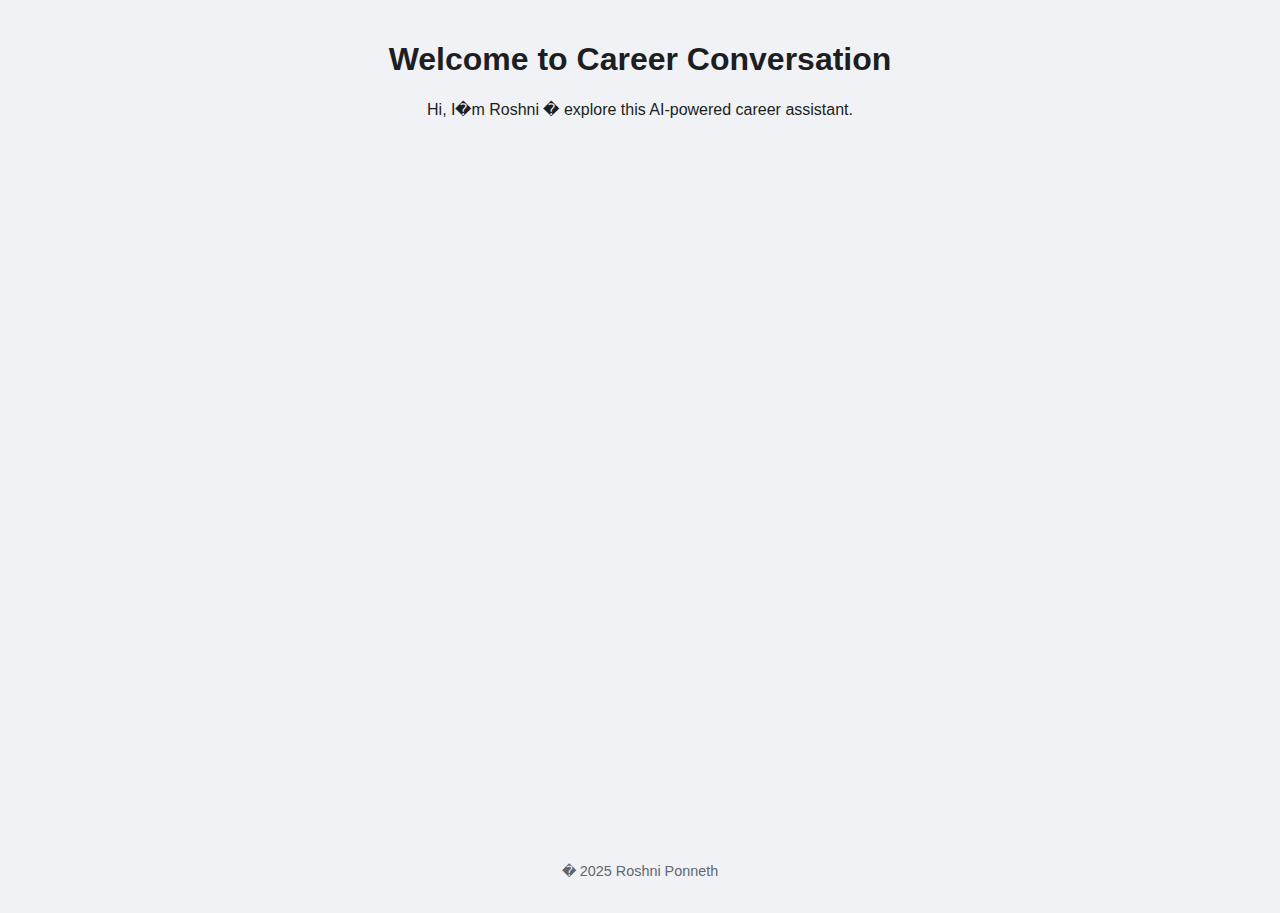
<file: Index.html>
<!DOCTYPE html>
<html lang="en">
<head>
  <meta charset="UTF-8" />
  <meta name="viewport" content="width=device-width, initial-scale=1.0"/>
  <title>Roshni Ponneth - Career Coach Bot</title>
  <link rel="stylesheet" href="style.css" />
</head>
<body>
  <header>
    <h1>Welcome to Career Conversation</h1>
    <p>Hi, I�m Roshni � explore this AI-powered career assistant.</p>
  </header>

  <main>
    <iframe
      src="https://huggingface.co/spaces/RoshniPonneth/career_conversation"
      width="100%"
      height="700"
      frameborder="0"
      allow="clipboard-write"
    ></iframe>
  </main>

  <footer>
    <p>� 2025 Roshni Ponneth</p>
  </footer>
</body>
</html>
</file>
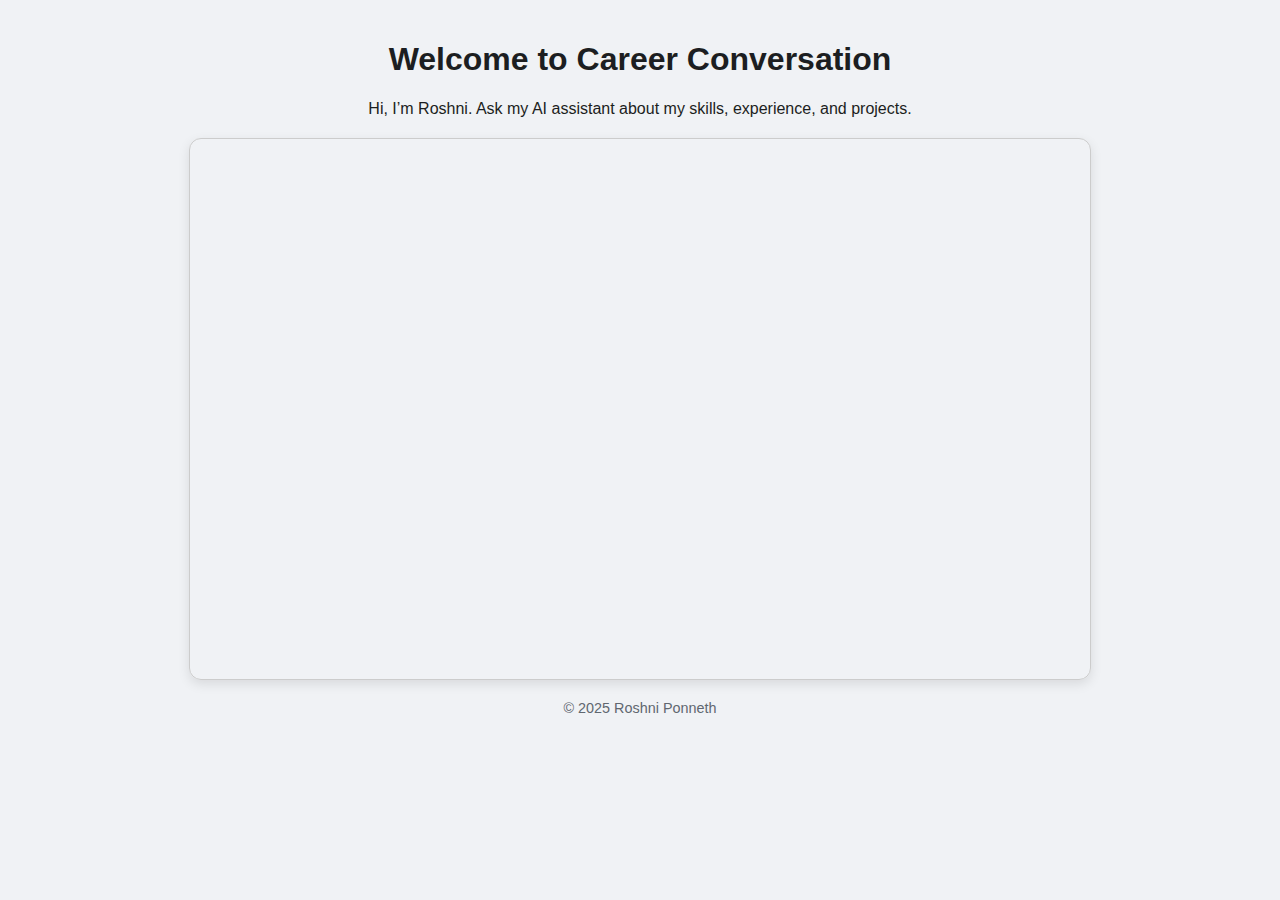
<file: index.html>
<!DOCTYPE html>
<html lang="en">
<head>
  <meta charset="UTF-8" />
  <meta name="viewport" content="width=device-width, initial-scale=1.0" />
  <title>Roshni Ponneth - AI Career Assistant</title>
  <link rel="stylesheet" href="style.css" />
</head>
<body>

  <header>
    <h1>Welcome to Career Conversation</h1>
    <p>Hi, I’m Roshni. Ask my AI assistant about my skills, experience, and projects.</p>
  </header>

  <main>
    <div class="chatbot-container">
      <iframe
        src="https://roshniponneth-career-conversation.hf.space"
        frameborder="0"
        title="Roshni Ponneth AI Career Assistant"
      ></iframe>
    </div>
  </main>

  <footer>
    <p>© 2025 Roshni Ponneth</p>
  </footer>

</body>
</html>
</file>
<file: style.css>
/* Basic Reset and Body Styles */
body {
  font-family: sans-serif;
  background-color: #f0f2f5; /* A light grey background */
  color: #1c1e21; /* A dark grey for text */
  text-align: center;
  margin: 0;
  padding: 20px;
}

/* Header and Footer Styles */
header {
  margin-bottom: 20px;
}

footer {
  margin-top: 20px;
  font-size: 0.9em;
  color: #606770;
}

/* Chatbot Container Styles */
.chatbot-container {
  max-width: 900px;
  width: 100%;
  margin: 0 auto; /* This centers the container */
  border: 1px solid #ccc;
  border-radius: 12px;
  box-shadow: 0 4px 12px rgba(0, 0, 0, 0.1);
  overflow: hidden; /* Keeps the iframe inside the rounded corners */
}

/* iFrame Styles - This is the important part */
.chatbot-container iframe {
  width: 100%;
  height: 60vh; /* 60% of the viewport height */
  min-height: 500px; /* Minimum height */
  border: none;
  display: block; /* Removes extra space under the iframe */
}
</file>
